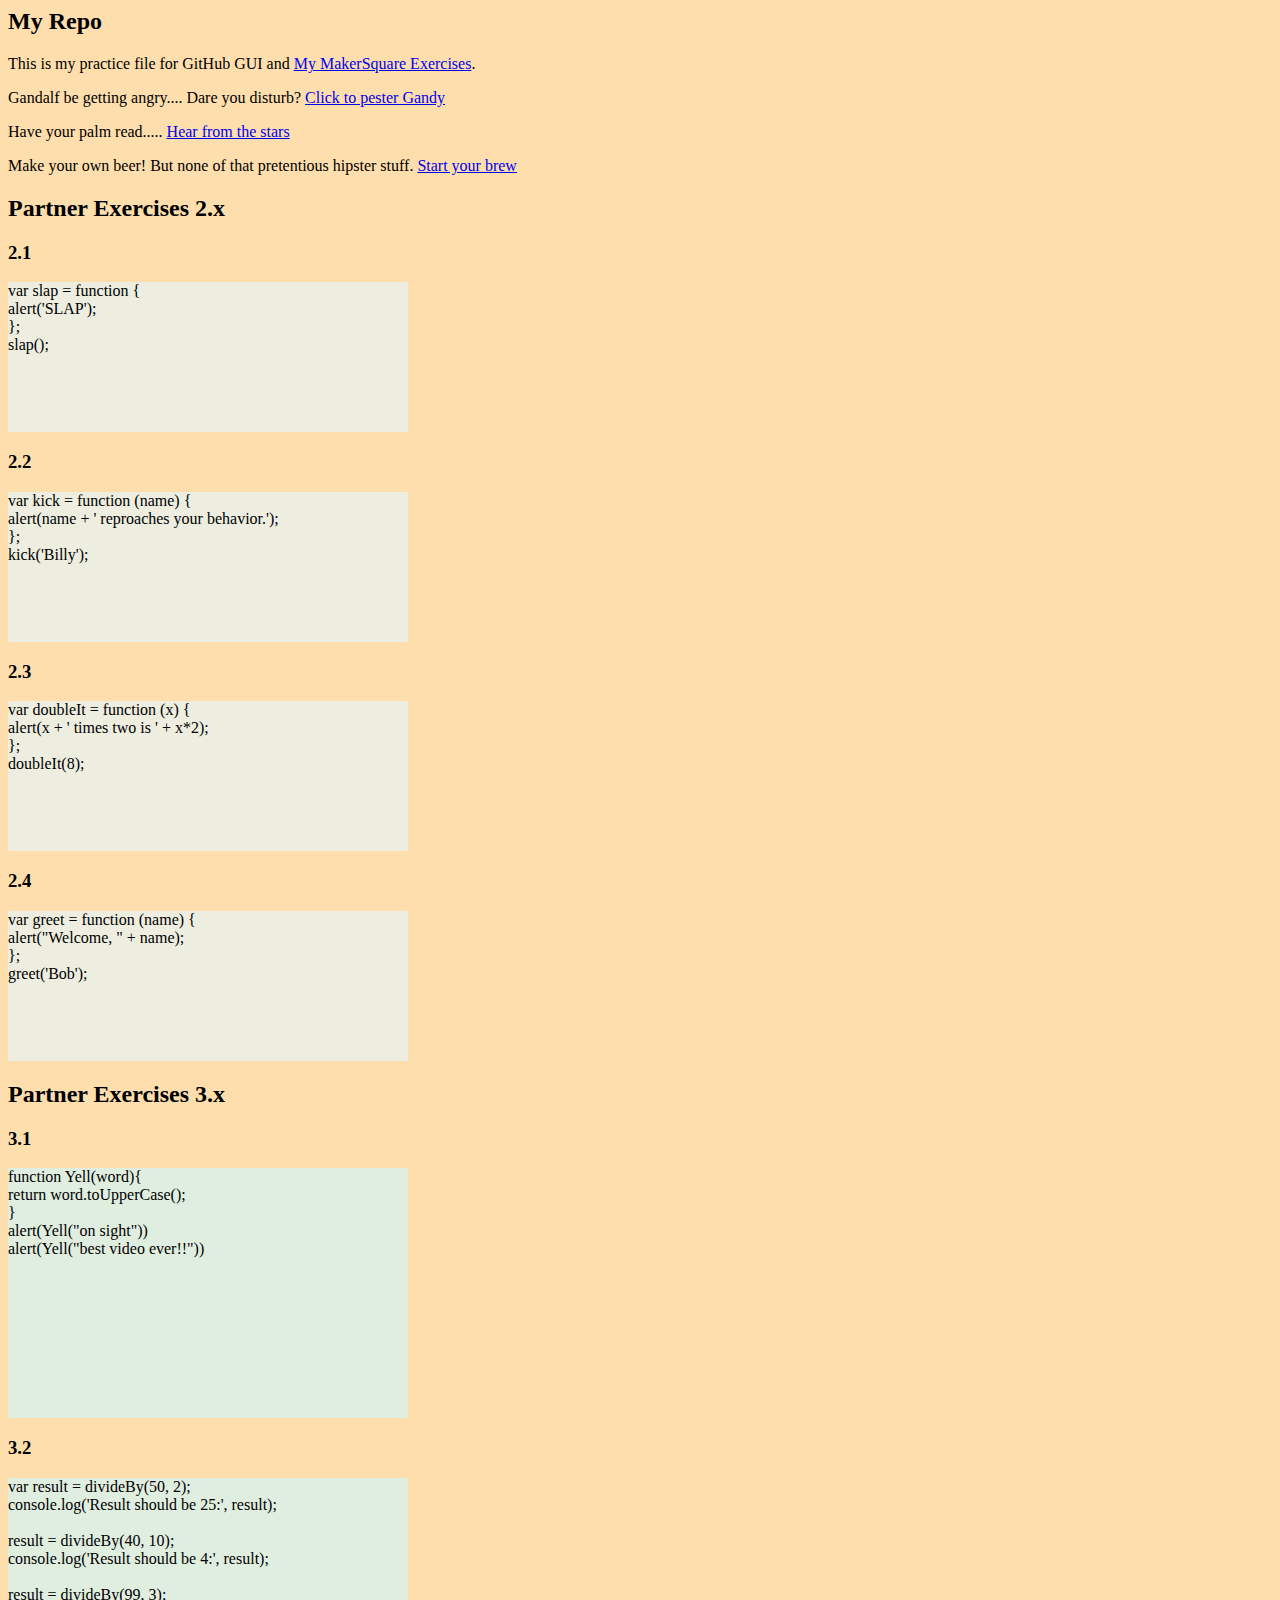
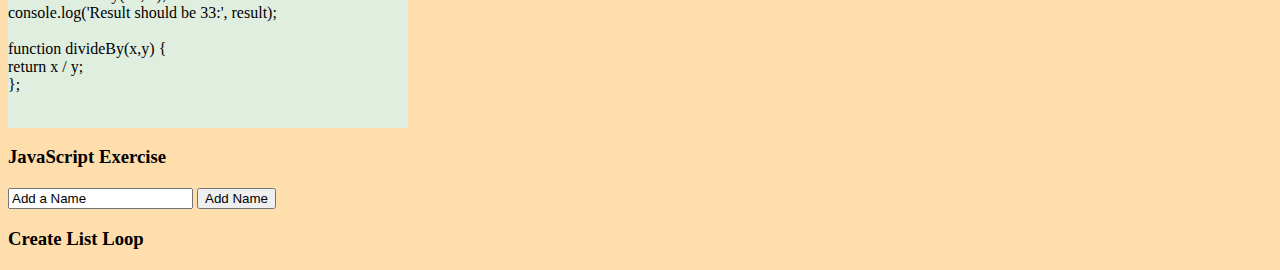
<file: index.html>
<html>
	<head>
		<title></title>
		<link type="text/css" rel="stylesheet" href="stylesheet.css"/>

	</head>
	<body>
		<div>
		    <h2>My Repo</h2>
		    <p>This is my practice file for GitHub GUI and <a href="http://prazza.github.io/exercises" title="Link to my first gh-pages">My MakerSquare Exercises<a>.</p>
		</div>
		<p> Gandalf be getting angry.... Dare you disturb? <a href="angry-gandalf.html">Click to pester Gandy</a> </p>
		
		<p> Have your palm read..... <a href="life_line.html">Hear from the stars</a>
		
		<p> Make your own beer! But none of that pretentious hipster stuff. <a href="MakerBeer.html">Start your brew</a>
		<div>
			<h2>Partner Exercises 2.x</h2>
			<h3> 2.1 </h3>
			<div class="ex2">
			<p>
			var slap = function {<br>
			alert('SLAP');<br>
			};<br>
			slap();<br>
			</p>
		</div>
			<h3> 2.2 </h3>
			<div class="ex2">
			<p>
			var kick = function (name) {<br>
	  		alert(name + ' reproaches your behavior.');<br>
			};<br>
			kick('Billy');<br>
			</p>
		</div>
			<h3> 2.3 </h3>
			<div class="ex2">
			<p>
			var doubleIt = function (x) {<br>
			alert(x + ' times two is ' + x*2);<br>
			};<br>
			doubleIt(8);<br>
			</p>
		</div>
			<h3> 2.4 </h3>
			<div class="ex2">
			<p>
			var greet = function (name) {<br>
			alert("Welcome, " + name);<br>
			};<br>
			greet('Bob');<br>		
			</p>
		</div>
		</div>

		<div>
			<h2>Partner Exercises 3.x</h2>
			<h3> 3.1 </h3>
			<div class="ex3">
			<p>
			function Yell(word){<br>
				return word.toUpperCase();<br>
			}<br>
			alert(Yell("on sight"))<br>
			alert(Yell("best video ever!!"))<br>
			</p>
		</div>
			<h3> 3.2 </h3>
			<div class="ex3">
			<p>
			var result = divideBy(50, 2);<br>
			console.log('Result should be 25:', result);<br>
			<br>
			result = divideBy(40, 10);<br>
			console.log('Result should be 4:', result);<br>
			<br>
			result = divideBy(99, 3);<br>
			console.log('Result should be 33:', result);<br>
			<br>
			function divideBy(x,y) {<br>
			return x / y;<br>
			};<br>
			</p>
		</div>
		</div>

		<div>
			<h3> JavaScript Exercise </h3>
			<h2 class="output"></h2>
			<ul id="list"></ul>
			<input type='text' id='addname' name"Add name" value='Add a Name'></input>
			<button id="namebutton" type='submit'>Add Name</button>

			<h3> Create List Loop </h3>
			<h2 class="loop"> </h2>
			<script src="http://ajax.googleapis.com/ajax/libs/jquery/1.10.2/jquery.min.js"></script>
			<script src='friends.js'></script>
			<!-- // <script src='createlist.js'></script> -->
		</div>

	</body>

</html>
</file>
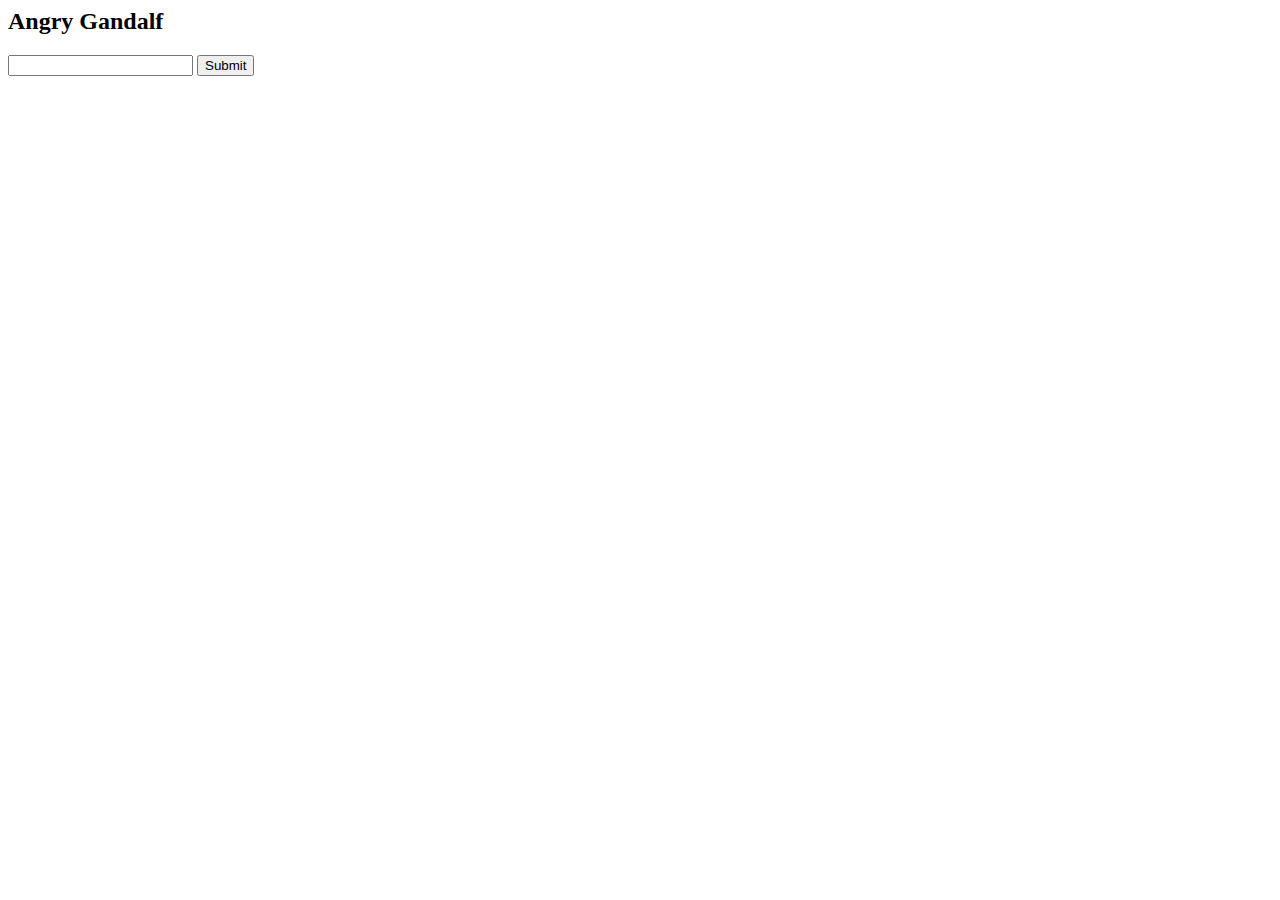
<file: angry-gandalf.html>
<html>
	<head>
		<title>Angry Gandalf</title>
	</head>
	<body>
		<div>
		<h2>Angry Gandalf</h2>
		<input type='text' id='name' />
		<button id='submitInput'>Submit</button>
		<div id='gandalfMessage'></div>
		
		<script src="http://ajax.googleapis.com/ajax/libs/jquery/1.10.2/jquery.min.js"></script>
		<script type="text/javascript">
		
		
			/**
			 * @exercise 0 - angryGandalf (example)
			 **/

			// Define angryGandalf with input parameters
			var angryGandalf = function(type) {

			  // Define the variables needed
			  var message;

			  // Run conditional on type for 'grey' and 'white'
			  if (type === 'grey') {
				message = "YOU...SHALL NOT... PASS!";
			  } else if (type === 'white') {
				message = "You merely passed me to your demise.";
			  } else if (type === 'frodo') {
				message = "I'm no hobbit!!!";
			  } else if (type === 'bilbo') {
				message = "I should have never taken you out of the shire!!!";
			  } else {
				message = "I don't think I'm Gandalf anymore.";
			  }

			  // Return message
			  return message

			}

			console.assert(angryGandalf('grey') === "YOU...SHALL NOT... PASS!");
			console.assert(angryGandalf('white') === "You merely passed me to your demise.");
			console.assert(angryGandalf(2) === "I don't think I'm Gandalf anymore.");

			// Event Handler
			$("#submitInput").on('click', function() {
			  var name = $("#name").val().toLowerCase();
			  var message = angryGandalf(name);
			  $("#gandalfMessage").html(message);
			});

		
		
		</script>
		</div>
	</body>
</html>

<!-- for making this a graphial UI with jquery -->
<!-- jquery google hosted, grab jquery snippet from that site and paste it before the scrip tag -->
</file>
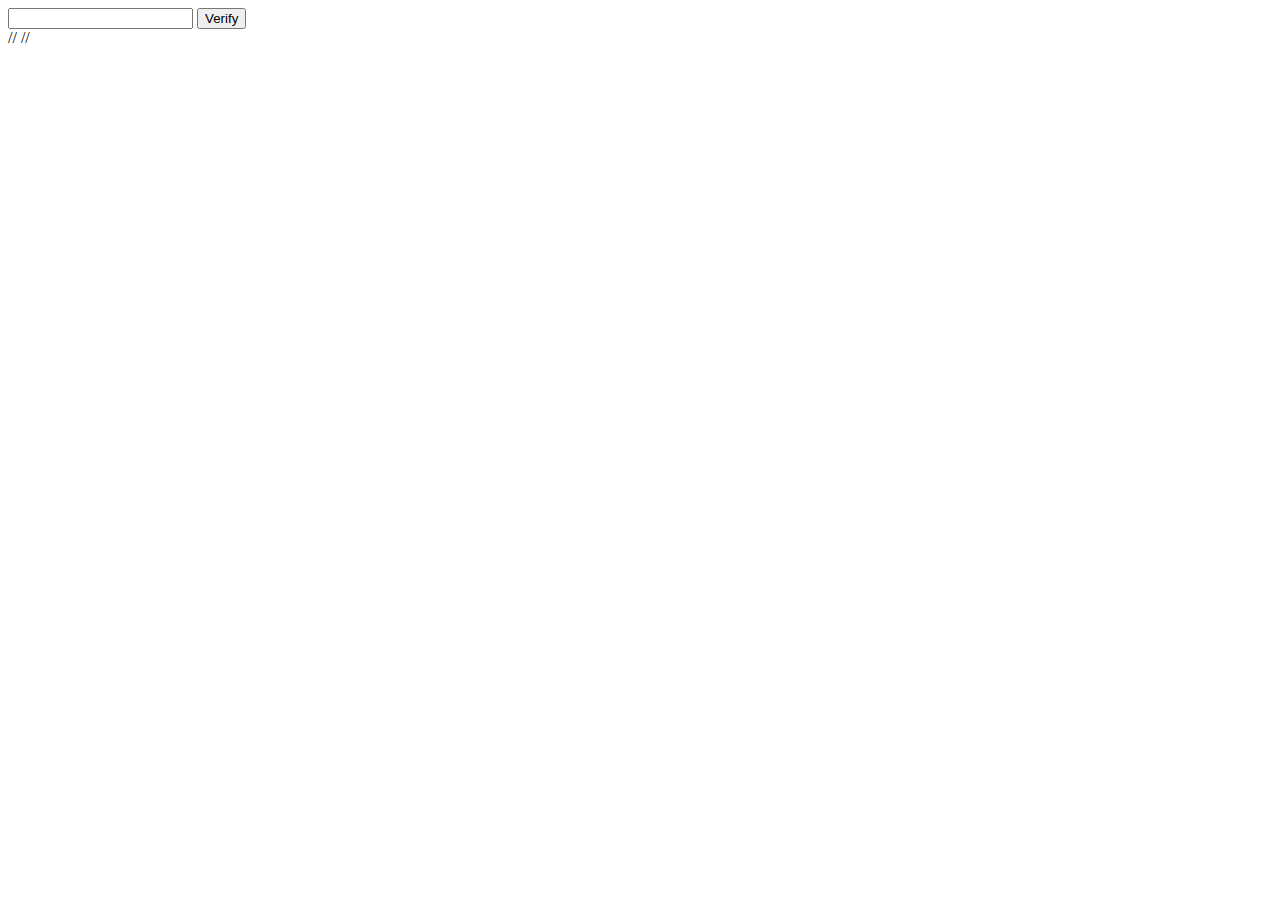
<file: MakerBeer.html>
<html>
	<head>
		<title>Maker Beer!</title>
	</head>
	<body>
		
	<input type='text' id='age' />
	<button id='verify'>Verify</button>
	<div id='beerAge'></div>
	
	<script src="http://ajax.googleapis.com/ajax/libs/jquery/1.10.2/jquery.min.js"></script>
	<script type="text/javascript">
	
	var userAge = prompt("How old are you?");
	// Write a function "ofAge" that:
		// takes 1 argument: age
		// calculates if that age is 21 of above
		// Output true or false based on the if age statement
		
	var ofAge = function(age) {
		//var message;
		
		if (age >= 21) {
			return true;
			} else {
			return false ;
			}
			return message;
		}
	
	console.log(ofAge(21) === true);
	console.log(ofAge(22) === true);
	console.log(ofAge(18) === false);
	console.log(ofAge(0) === false);
	console.log(ofAge(-2) === false);
	
	// Event Handler
	$("#verify").on('click', function() {
	var age = $("#age").val();
	var message = ofAge(age);
	$("#beerAge").html(message);
	});
	
	</script>
	
// 	<script>
	
// 	/**
//  * Exercise 2 Part 2: getAge
// **/

//     function calculateAge(birthMonth, birthDay, birthYear) {

//         // Get Todays Date
//         var todayDate = new Date(),
//             todayYear = todayDate.getFullYear(),
//             todayMonth = todayDate.getMonth(),
//             todayDay = todayDate.getDate();

//         // Calculate Age
//         var age = todayYear - birthYear;

//         // Check month discrepancies
//         if (todayMonth < (birthMonth - 1)) {
//             age--;
//         }

//         // Check day discrepancies
//         if (((birthMonth - 1) == todayMonth) && (todayDay < birthDay)) {
//             age--;
//         }

//         // @return {Number} age
//         return age;
//     }
	
// 	console.log(calculateAge(8, 30, 1982);
	
// 	</script>
	
// 	<script>
// 	// Takes 3 arguments: month, day, year to calculate age above 21
// 	//function checkOfAge(month, day, year) {
// 	//
// 	//	var todayDate = new Date(),
// 	//		todayYear = todayDate.getFullYear(),
// 	//		todayMonth = todayDate.getMonth(),
// 	//		todayDay = todayDate.getDate();
// 	//		
// 	//	
// 	</script>
	</body>
</html>
</file>
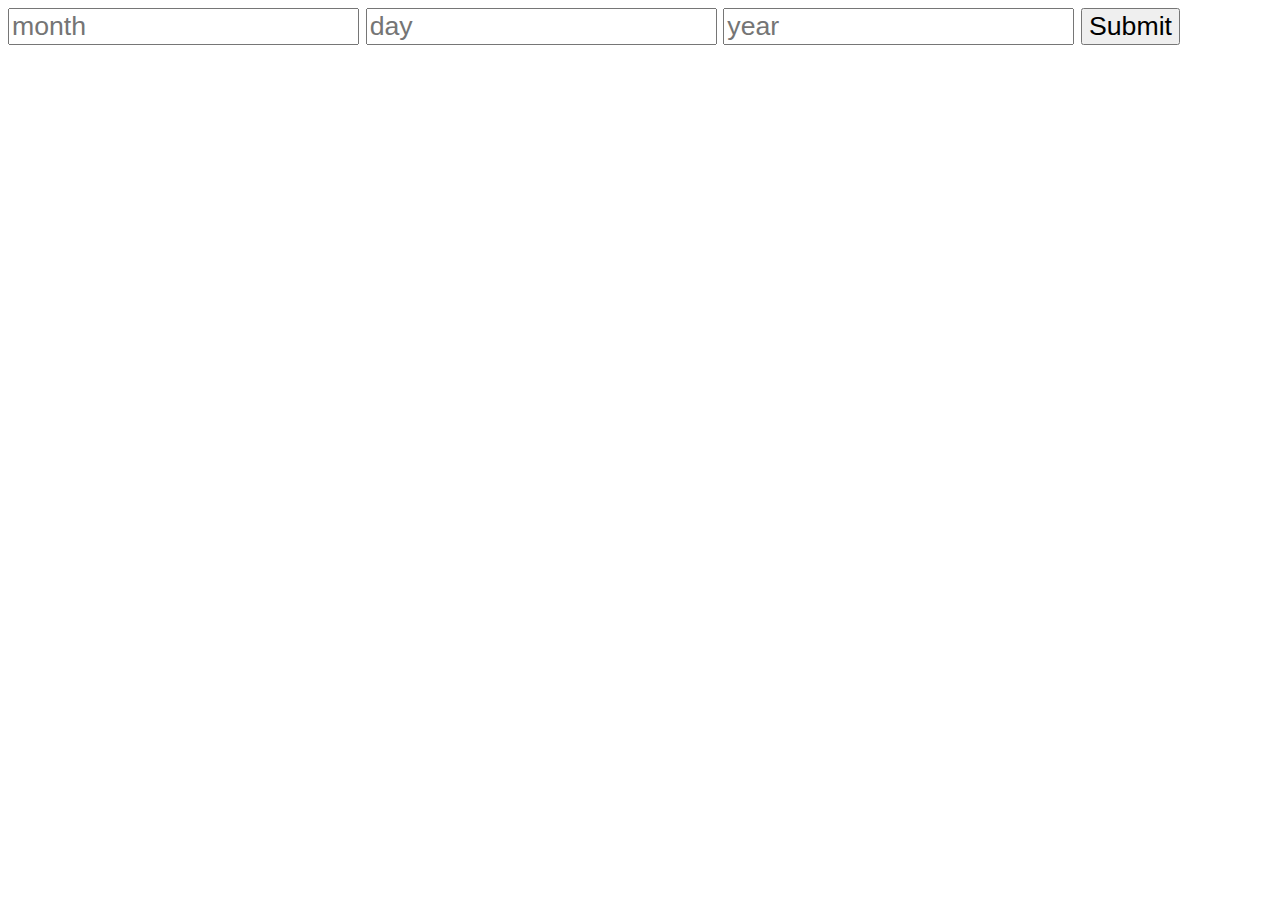
<file: sartaj_ageverifier.html>
<html>
<head>
	<title></title>
	<style>
		body, input, button {
			font-size: 20pt;
		}
	</style>
</head>
<body>
 
	<form id="userBday" >
		<input id="month" placeholder="month" />
		<input id="day" placeholder="day" />
		<input id="year" placeholder="year" />
		<button type="submit">Submit</button>
	</form>
 
<script src="http://ajax.googleapis.com/ajax/libs/jquery/1.10.2/jquery.min.js"></script>
 
<script>
/**
 * Exercise 2 Part 1: ofAge
**/
 
	// Write a function named `ofAge` that:
	var ofAge = function(age){
	    // takes 1 argument: age.
 
	    // calculate if that age is 21 or above.
		if(age >= 21) {
			return true;
		} else {
			return false;
		}
 
	};
    // Output true or false based on if the age is above age
 
	console.assert(ofAge(21) === true);
	console.assert(ofAge(22) === true);
	console.assert(ofAge(18) === false);
	console.assert(ofAge(0) === false);
	console.assert(ofAge(-2) === false);
 
 
/**
 * Exercise 2 Part 2: getAge
**/
 
    function calculateAge(birthMonth, birthDay, birthYear) {
 
        // Get Todays Date
        var todayDate = new Date(),
            todayYear = todayDate.getFullYear(),
            todayMonth = todayDate.getMonth(),
            todayDay = todayDate.getDate();
 
        // Calculate Age
        var age = todayYear - birthYear;
 
        // Check month discrepancies
        if (todayMonth < (birthMonth - 1)) {
            age--;
        }
 
        // Check day discrepancies
        if (((birthMonth - 1) == todayMonth) && (todayDay < birthDay)) {
            age--;
        }
 
        // @return {Number} age
        return age;
    }
 
    console.assert(calculateAge(12,1,1988) === 25);
    console.assert(calculateAge(6,11,1990) === 24);
    console.assert(calculateAge(8,19,1988) === 25);
    console.assert(calculateAge(10,24,1988) === 25);
    console.assert(calculateAge(4,11,1989) === 25);
    console.assert(calculateAge(1,1,2000) === 14);
 
 
 
	/**
	 * Exercise 2 Part 3: checkOfAge
	**/
 
	// Write a function named `checkOfAge` that:
	var checkOfAge = function(month, day, year) {
	    // takes 3 arguments: month, day, year.
	    
	    // Use the calculateAge function to calculate the age.
	    var age = calculateAge(month,day,year);
 
	    // calculate if that age is 21 or above.
	    var checkAge = ofAge(age)
 
	    // Output true or false based on if the age is above age
	    return checkAge;
 
	};
 
	console.assert(checkOfAge(12,01,1988) === true);
	console.assert(checkOfAge(1,1,1993) === true);
	console.assert(checkOfAge(1,1,2001) === false);
 
     		console.log(window);
	
	$("#userBday").on('submit', function(e){
     	e.preventDefault();
 
     	var month = $("#month").val()
     	var day = $("#day").val()
     	var year = $("#year").val()
 
     	var checkAge = checkOfAge(month,day,year);
     	if(checkAge){
			alert('TURN DOWN FOR WHAT!!!');
			window.location = 'https://www.youtube.com/watch?v=HMUDVMiITOU';
     	} else {
     		alert('Sorry. You\'re too young');
     		window.location = "http://www.nickjr.com";
     	}
	});
 
</script>
</body>
</html>
</file>
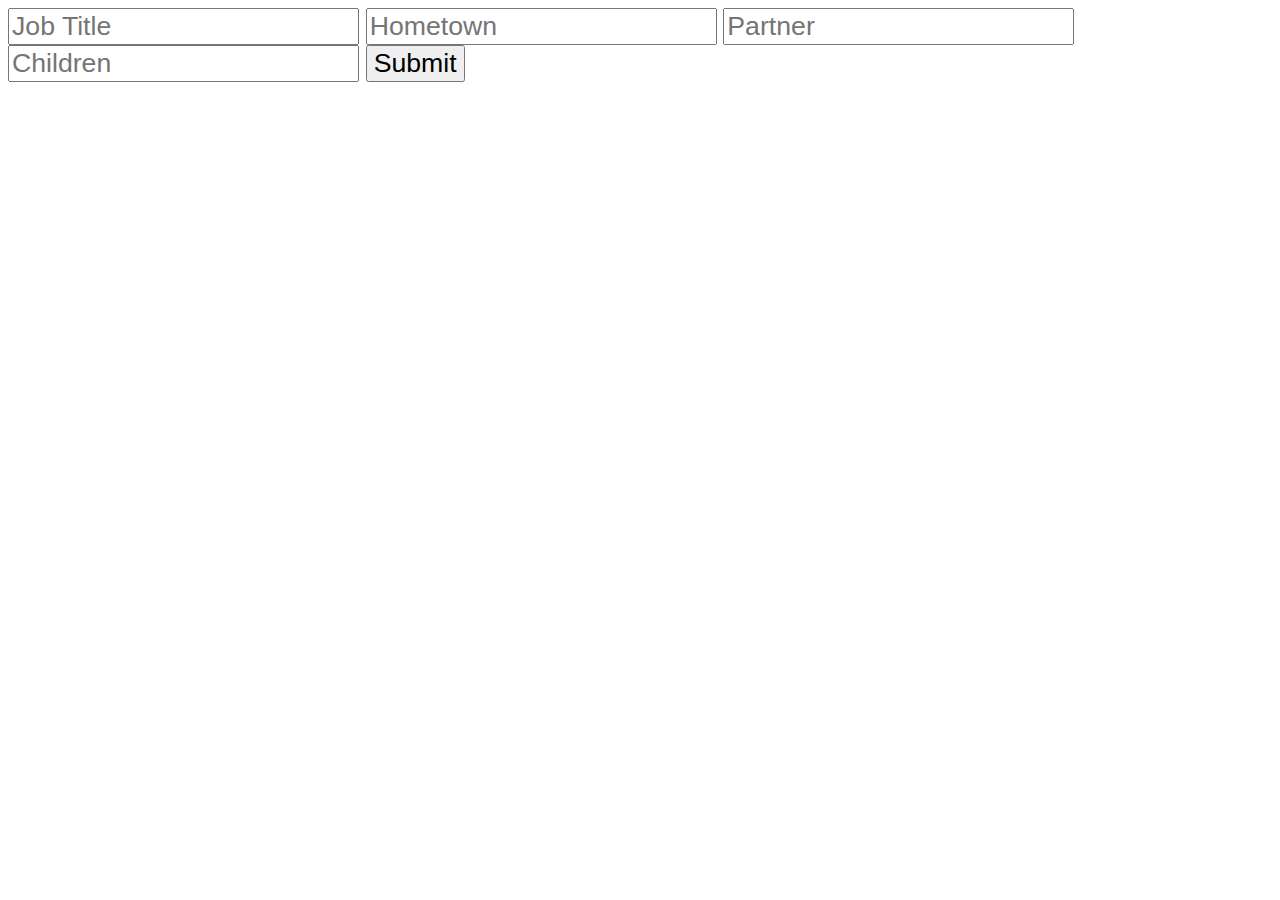
<file: sartarj_lifeline.html>
<html>
<head>
	<title></title>
	<style>
		body, input, button {
			font-size: 20pt;
		}
	</style>
</head>
<body>
 
	<form>
		<input type="text" id="jobTitle" placeholder="Job Title" />
		<input type="text" id="hometown" placeholder="Hometown" />
		<input type="text" id="partner" placeholder="Partner" />
		<input type="text" id="children" placeholder="Children" />
		<button type="submit" id="submit" >Submit</button>
	</form>
	<div id="message"></div>
    <script src="http://ajax.googleapis.com/ajax/libs/jquery/1.10.2/jquery.min.js"></script>
 
	<script>
 
	/**
	 * @exercise 1 - lifeLine
	 * @description takes children, partner's name, hometown, and job
	 * @returns 'You are a W from X and married to Y  with Z kids.'
	**/
 
	// Create function with name tellFortune and appropriate parameters
	// Take 4 arguments: number of children, partner's name, hometown, job title.
		
		var lifeLine = function( jobTitle, hometown, partner, children ) {
 
		  // Get first letter and make it lowercase
		  var firstLetter = jobTitle.charAt(0).toLowerCase();
		  // Check if first letter of jobTitle is a, e , i, o, or u
		  if(firstLetter === 'a' || firstLetter === 'e' || firstLetter === 'i' || firstLetter === 'o' || firstLetter === 'u') {
 
			  	var a = 'an ';
 
		  } else {
		  		var a = 'a ';
		  }
 
		  // Define string variable that will have that output
		  var whateverYouWant = "You are " + a + jobTitle + " from " + hometown + " and married to " + partner + " with " + children + " kids."; 
		  // Return that string
		  return whateverYouWant;
 
		};
 
	$("#submit").on('click', function (e){
		e.preventDefault();
		var jobTitle = $("#jobTitle").val();
		var hometown = $("#hometown").val();
		var partner = $("#partner").val();
		var children = $("#children").val();
 
		var message = lifeLine(jobTitle,hometown,partner,children);
 
		$("#message").html(message);
	});
	
	</script>
 
</body>
</html>
</file>
<file: stylesheet.css>
body {
	background-color: #FFDEAD;
	vertical-align: middle;
}

.ex2 {
	height: 150px;
	width: 400px;
	background-color: #EEEEE0;
}

.ex3 {
	height: 250px;
	width: 400px;
	background-color: #E0EEE0;
}

p {
	font-family: serif;
	
 
}
</file>
